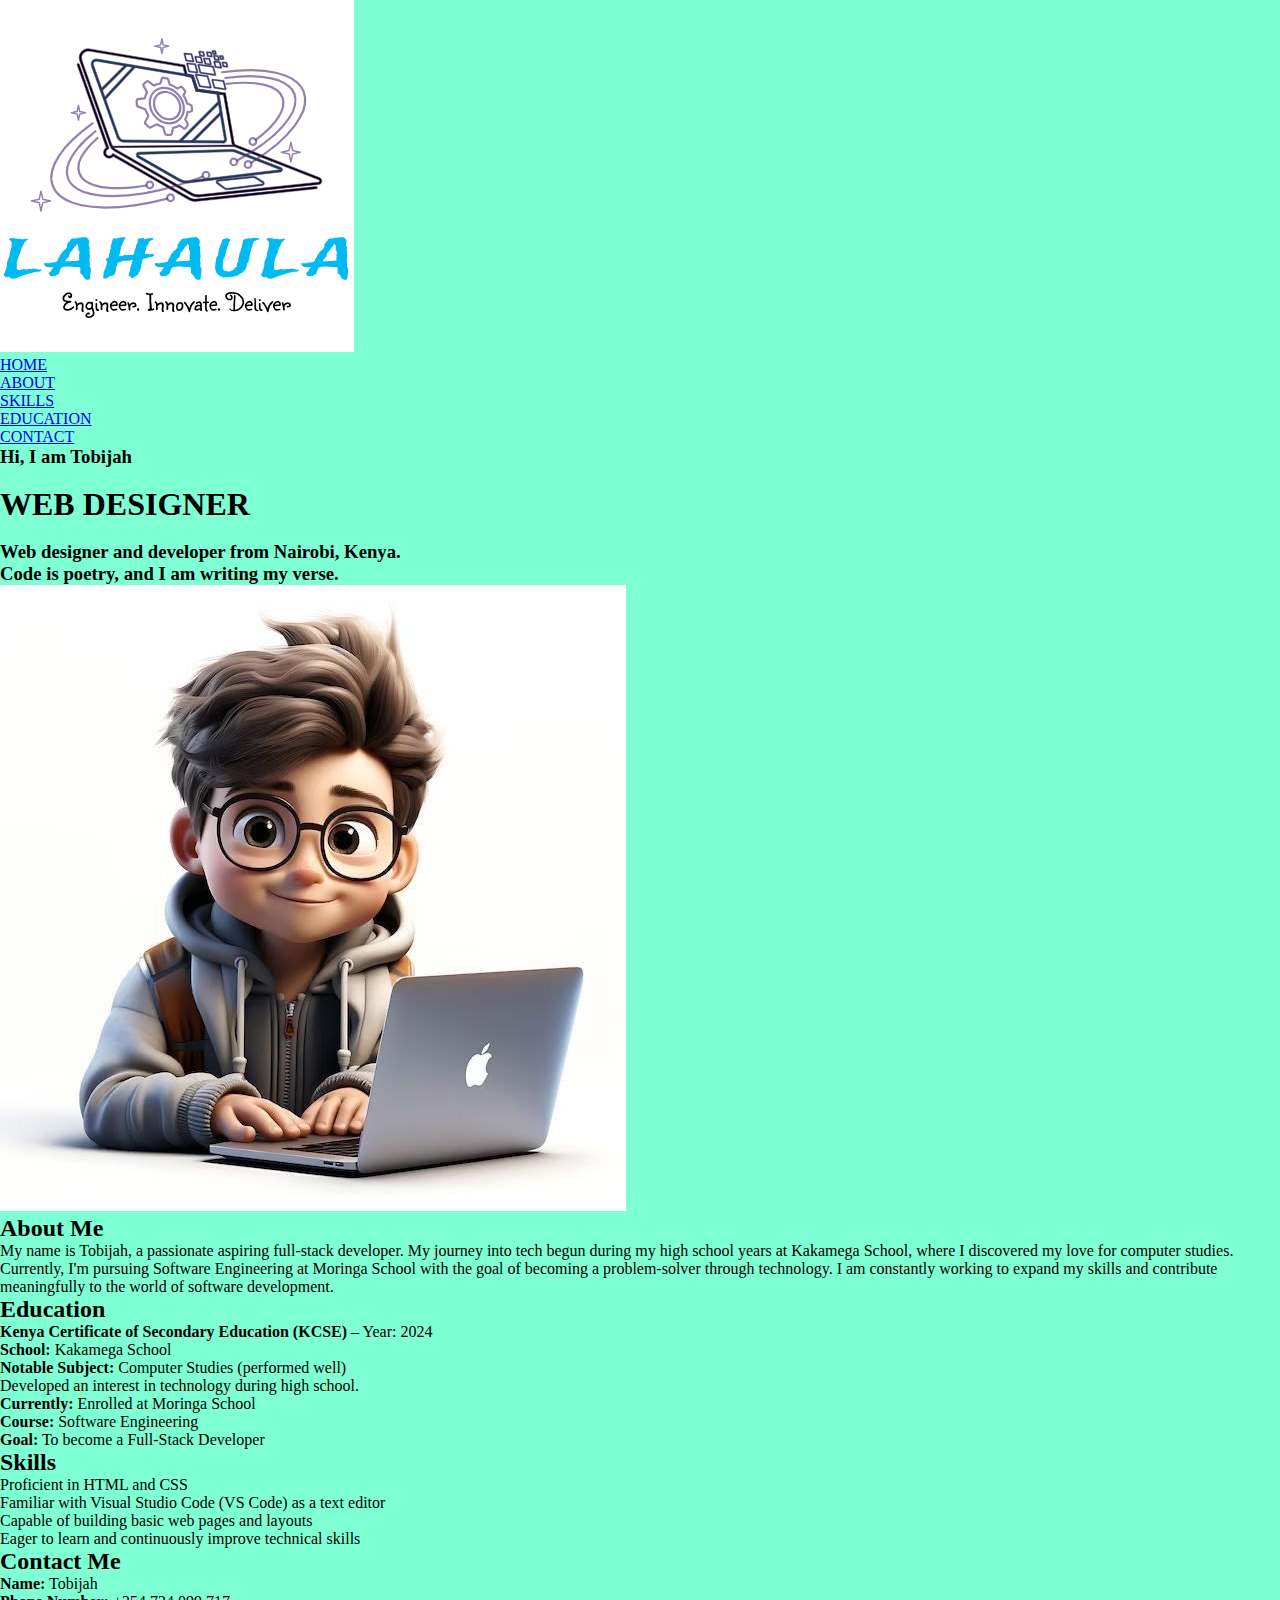
<file: index.html>
<!DOCTYPE html>
<html lang="en">
<head>
    <meta charset="UTF-8">
    <meta name="viewport" content="width=device-width, initial-scale=1.0">
    <title>My Portfolio</title>
    <link rel="stylesheet" href="stylee.css">
</head>

<body>
    <div class="main"> 
        <div class="navbar">
            <img src="logo.png" class="logo">
            <ul>
                <li><a href="#home">HOME</a></li>
                <li><a href="#about">ABOUT</a></li>
                <li><a href="#skills">SKILLS</a></li>
                <li><a href="#education">EDUCATION</a></li>
                <li><a href="#contact">CONTACT</a></li>
            </ul>
        </div>

        <div id="home" class="info">
            <h3>Hi, I am <span>Tobijah</span></h3><br>
            <h1><span>W</span>EB <span>D</span>ESIGNER</h1><br>
            <h3>Web designer and developer from Nairobi, Kenya.<br>
                Code is poetry, and I am writing my verse.</h3>
        </div>

        <div class="image">
            <img src="logo pic.jpg" class="anim">
        </div>
    </div>

    <!-- About Section -->
    <section id="about" class="section">
        <h2>About Me</h2>
        <p>
            My name is Tobijah, a passionate aspiring full-stack developer. My journey into tech begun 
            during my high school years at Kakamega School, where I discovered my love for computer studies. 
            Currently, I'm pursuing Software Engineering at Moringa School with the goal of becoming a problem-solver 
            through technology. I am constantly working to expand my skills and contribute meaningfully to the world of 
            software development.
        </p>
    </section>

    <!-- Education Section -->
    <section id="education" class="section">
        <h2>Education</h2>
        <ul>
            <li><strong>Kenya Certificate of Secondary Education (KCSE)</strong> – Year: 2024</li>
            <li><strong>School:</strong> Kakamega School</li>
            <li><strong>Notable Subject:</strong> Computer Studies (performed well)</li>
            <li>Developed an interest in technology during high school.</li>
            <li><strong>Currently:</strong> Enrolled at Moringa School</li>
            <li><strong>Course:</strong> Software Engineering</li>
            <li><strong>Goal:</strong> To become a Full-Stack Developer</li>
        </ul>
    </section>

    <!-- Skills Section -->
    <section id="skills" class="section">
        <h2>Skills</h2>
        <ul>
            <li>Proficient in HTML and CSS</li>
            <li>Familiar with Visual Studio Code (VS Code) as a text editor</li>
            <li>Capable of building basic web pages and layouts</li>
            <li>Eager to learn and continuously improve technical skills</li>
        </ul>
    </section>

    <!-- Contact Section -->
    <section id="contact" class="section">
        <h2>Contact Me</h2>
        <p><strong>Name:</strong> Tobijah</p>
        <p><strong>Phone Number:</strong> +254 734 099 717</p>
    </section>
</body>
</html>
</file>
<file: stylee.css>
* {
    margin: 0;
    padding: 0;
    box-sizing: border-box;
}
body {
    background-color: aquamarine;
}

header{
    background-color: white;
  justify-content: space-between;
    padding: 20px 50px;
    align-items: center;
    border-bottom: 1px solid #eee;
}

.nav {
    list-style: none;
    display: flex;
    justify-content: space-between;
}
.links a{
    text text-decoration: none;
    color: #333;
    margin-left: 6px;

}

.hero {
    display: flex;
    flex-direction: column;
    justify-content: center;
    padding: 80px;
}
</file>
